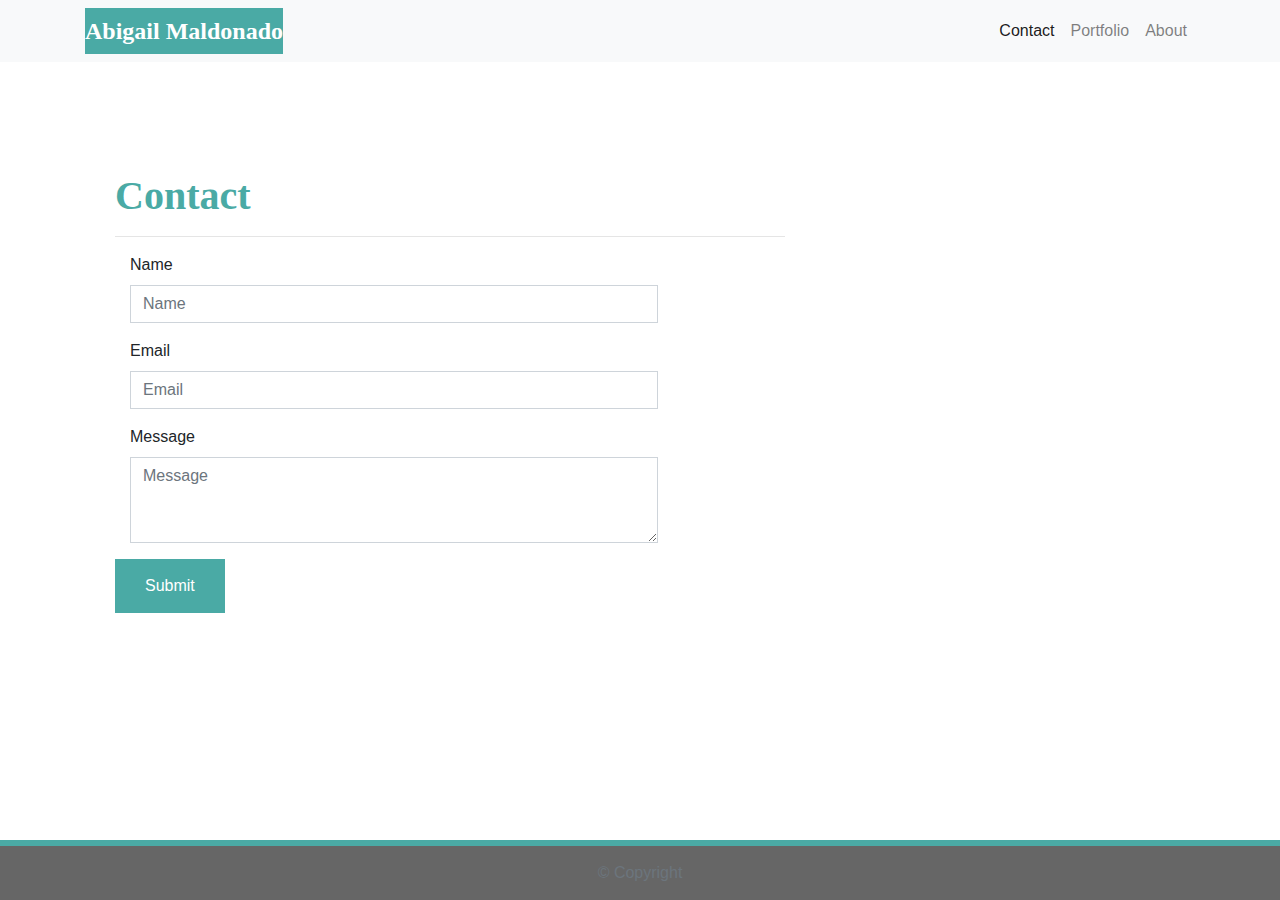
<file: contact.html>
<!DOCTYPE html>
<html lang="en-us">

<head>

  <meta charset="UTF-8">
  <meta name="viewport" content="width=device-width, initial-scale=1.0">
  <meta http-equiv="X-UA-Compatible" content="ie=edge">

  <title>Contact</title>

  <!-- Boostrap Stylesheet -->
  <link rel="stylesheet" href="https://maxcdn.bootstrapcdn.com/bootstrap/4.0.0/css/bootstrap.min.css">

  <!-- Our own CSS stylesheet -->
  <link rel="stylesheet" href="assets/css/style.css" media="screen">

</head>

<body>

    <nav class="navbar navbar-expand-lg navbar-light bg-light">
        <div class="container">
          <!-- Brand and toggle get grouped for better mobile display -->
          <a class="navbar-brand" href="index.html" id="logo">Abigail Maldonado</a>
          <button class="navbar-toggler" type="button" data-toggle="collapse" data-target="#navbarTogglerDemo01"
            aria-controls="navbarTogglerDemo01" aria-expanded="false" aria-label="Toggle navigation">
            <span class="navbar-toggler-icon"></span>
          </button>
          <!-- Collect the nav links, forms, and other content for toggling -->
          <div class="collapse navbar-collapse" id="navbarTogglerDemo01">
            <ul class="navbar-nav ml-auto mt-2 mt-lg-0">
              <li class="nav-item">
                <a class="nav-link active" href="contact.html">Contact</a>
              </li>
              <li class="nav-item">
                <a class="nav-link" href="portfolio.html">Portfolio</a>
              </li>
              <li class="nav-item">
                <a class="nav-link" href="index.html">About</a>
              </li>
            </ul>
          </div>
          <!-- /.navbar-collapse -->
        </div>
        <!-- /.container -->
      </nav>
      <!-- End of navbar -->

  <!-- Start of container -->
  <main class="container">
    <section class="row">
      <div class="col-md-8">
        <form class="block form-horizontal">
          <h1 class="block-header">Contact</h1>
          <hr />
          <div class="form-group">
            <label for="name" class="col-sm-2 control-label">Name</label>
            <div class="col-sm-10">
              <input type="email" class="form-control" id="name" placeholder="Name">
            </div>
          </div>
          <div class="form-group">
            <label for="email" class="col-sm-2 control-label">Email</label>
            <div class="col-sm-10">
              <input type="password" class="form-control" id="email" placeholder="Email">
            </div>
          </div>
          <div class="form-group">
            <label class="col-sm-2 control-label" for="msg">Message</label>
            <div class="col-sm-10">
              <textarea id="msg" class="form-control" rows="3" placeholder="Message"></textarea>
            </div>
          </div>
          <button class="submit-btn">Submit</button>
        </form>
      </div>
    </section>
  </main>
  <!-- End of container -->

  <!-- Start of footer -->
  <footer class="footer">
    <div class="two-toned-footer-color"></div>
    <p class="text-muted text-muted-footer text-center">
      &copy; Copyright
    </p>
  </footer>
  <!-- End of footer -->

  <!-- jQuery CDN -->
  <script type="text/javascript" src="https://cdnjs.cloudflare.com/ajax/libs/jquery/3.2.1/jquery.min.js"></script>

  <!-- Bootstrap CDN -->
  <script src="https://maxcdn.bootstrapcdn.com/bootstrap/4.0.0/js/bootstrap.min.js"></script></script>

</body>

</html>
</file>
<file: assets/css/style.css>
/* --- STYLES FOR ALL PAGES --- */
body {
  /* Typography */
  font-family: Arial, "Helvetica Neue", Helvetica, sans-serif;

  /* Visual */
  background-image: url("https://cdn.pixabay.com/photo/2017/08/12/10/13/background-2633962_960_720.jpg");
}

html {
  /* Positioning */
  position: relative;

  /* Box-model */
  min-height: 100%;
}

/* add space for fixed nav */
main {
  margin: 80px 0;
}

/* create styles for use for all white main boxes */
.block {
  background-color: #fff;

  padding: 30px;
  margin-bottom: 30px;
}

.block-header {
  /* Typography */
  color: #4aaaa5;
  font-family: Georgia, Times, "Times New Roman", serif;
  font-weight: bold;
}

/* NAV START */
#logo {
  font-family: Georgia, Times, "Times New Roman", serif;

  /* Typography */
  font-size: 24px;
  font-weight: bold;
  color: #fff;

  /* Visual */
  background: #4aaaa5;
}

/* override bootstrap hover color and border */
.navbar-default .navbar-nav > li > a:hover {
  color: #4aaaa5;
}

.navbar {
  background: white;
  border: none;
}

/* media query for nav background color change */
@media only screen and (max-width: 767px) {
  .navbar-header {
    background-color: #4aaaa5;
  }
}
/* END NAV */


/* CONNECT W/ ME CSS */
.connect-header {
  /* Typography */
  font-size: 25px;
}

.connect-photo {
  /* Box-model */
  width: 55px;
  height: 55px;
}

#images {
  /* Box-model */
  padding-top: 15px;

  /* Typography */
  text-align: center;
}
/* END CONNECT W/ ME */


/* BEGIN FOOTER */
.footer {
  /* Positioning */
  position: absolute;
  bottom: 0;

  /* Box-model */
  width: 100%;
  height: 60px;

  /* Visual */
  background-color: #666;
}

.text-muted-footer {
  /* Box-model */
  margin-top: 15px;

  /* Typography */
  color: #fff;
}

.two-toned-footer-color {
  /* Box-model */
  height: 6px;
  padding-top: 3px;

  /* Visual */
  background-color: #4aaaa5;
}
/* END FOOTER */
/* --- END STYLES FOR ALL PAGES --- */

/* --- PAGE-SPECIFIC STYLES --- */
/* ABOUT-ME PAGE */
.about-me-header {
  /* Positioning */
  margin-bottom: 33px;
  font-family: Georgia, Times, "Times New Roman", serif;

  /* Typography */
  font-size: 32px;
  font-weight: bold;
  color: #4aaaa5;
}

#about-image {
  /* Positioning */
  float: left;

  /* Box-model */
  width: 200px;
  margin: 0 20px 10px 0;
}
/* END ABOUT-ME PAGE */


/* PORTFOLIO PAGE */
.port-image {
  margin: 20px auto;
}
/* END PORTFOLIO PAGE */


/* CONTACT FORM PAGE  */
.form-control {
  /* give input boxes right angles */
  border-radius: 0;

  /* keep from horizontally resizing text area */
  min-width: 100%;
  max-width: 100%;
}

.submit-btn {
  /* Box-model */
  padding: 15px 30px;
  font-size: 16px;
  font-weight: lighter;

  /* Typography */
  color: #fff;

  /* Visual */
  background-color: #4aaaa5;
  border: 0;
}

.submit-btn:hover {
  opacity: .7;
}

@media screen and (max-width: 980px) {
  #masthead {
    position: static;
 
  }
  .main-section{
    max-width: 700px;
    margin-top: 0px;
    margin-bottom: auto;
    margin-left: 20px;
  }
 
  nav{
    display: flex;
    justify-content: center;
    width: 100%;
    margin: 0;
    margin-top: 20%;
 
 
  }
  #logo{
    margin-left: 20%;
  }
 
 }
 @media screen and (max-width: 768px) {
  #masthead {
    position: static;
 
  }
  .main-section{
    max-width: 400px;
    margin-top: 5px;
    margin-bottom: 10px;
    margin-left: 20px;
    padding: 5px 20px 5px 20px;
  }
 
  nav{
    display: flex;
    justify-content: center;
    width: 100%;
    margin: 0;
    margin-top: 20%;
 
 
 
  }
  #logo{
    margin-left: 20px;
  
  }

  @media screen and (max-width: 640px) {
    #masthead {
      position: static;
  }
  
  .main-section{
    max-width: 400px;
    margin-top: 5px;
    margin-bottom: 10px;
    margin-left: 20px;
    padding: 5px 20px 5px 20px;
  }
 
  nav{
    display: flex;
    justify-content: center;
    width: 100%;
    margin: 0;
    margin-top: 20%;
 
 
 
  }
  #logo{
    margin-left: 20%;
  
  }
</file>
